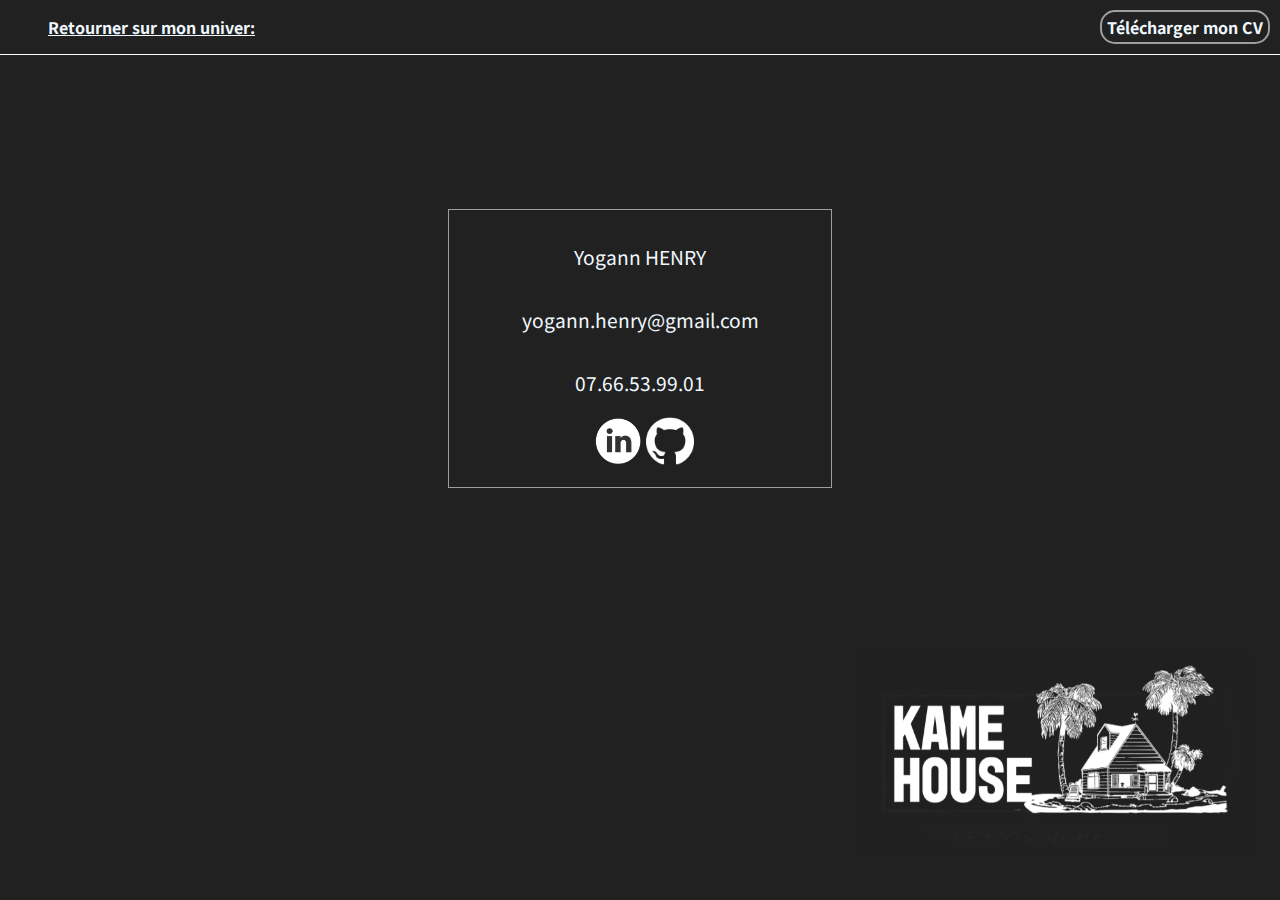
<file: contact.html>
<!DOCTYPE html>
<html lang="en">

<head>
    <meta charset="UTF-8">
    <meta http-equiv="X-UA-Compatible" content="IE=edge">
    <meta name="viewport" content="width=device-width, initial-scale=1.0">
    <link rel="stylesheet" href="css/css package/reset.css">
    <link rel="stylesheet" href="css/styles.css">
    <link rel="stylesheet" href="css/menu.css">
    <link rel="stylesheet" href="css/contact.css">
    <link rel="preconnect" href="https://fonts.googleapis.com">
    <link rel="preconnect" href="https://fonts.gstatic.com" crossorigin>
    <link href="https://fonts.googleapis.com/css2?family=Noto+Sans+JP&display=swap" rel="stylesheet">
    <title>Contact Yogann HENRY</title>
</head>


<body>
    <header>
        <a class="acceuil" href="/index.html">Retourner sur mon univer:</a>
        <a class="downloadCV" href="images/CV Yoagnn HENRY Alternance.pdf" target="_blank">Télécharger mon CV</a>
    </header>
    <div class="principal-container">
        <div class="contact">
            <h2 class="contact_nom">Yogann HENRY</h2>
            <p class="contact_mail">yogann.henry@gmail.com</p>
            <p class="contact_telephone">07.66.53.99.01</p>
        </div>

        <div class="nav__icone">
            <a class="menu__icone" target="_blank" href="https://www.linkedin.com/in/yogann-henry-939192a7/"><img
                    src="./images/icone menu/pngegg (8).png"></a>
            <a class="menu__icone" target="_blank" href="https://github.com/YogannHenry?tab=repositories"><img
                    src="./images/icone menu/github.png"></a>

        </div>
    </div>

    <img class="contact-background-image" src="/images/kamewhite.png" alt="goku sur  un nuage">

</body>

</html>
</file>
<file: css/styles.css>
:root {
  --text-light-shadow: 0px 2px 4px #000;
  --text-color-main-theme: #282c34
}


body {
  font-family: sans-serif;
  line-height: 1.3;    
  
  max-width: 100vw
    
}

@import url('https://fonts.googleapis.com/css?family=Encode+Sans+Condensed:400,600');




/* ----------------------------Article/card Start---------------------- */

.page2{
background-color: #f7f7f7;
height: 100vh;
width: 99.2vw;
display: flex;
flex-direction: column;
justify-content: center;
justify-content: space-between;
}

/* f7f7f7 */

.container {
max-width: auto;
width: 72em;
background-color: #f7f7f7;
margin-top: 8%;
padding: 40px 0;

}

@media (max-width: 1980px){
  .container {
          width: 71em; 
    };
};

.slide-container{
margin: 0 30px;
overflow: hidden;

}

.article-list {
width:  auto;  
padding: 2em;
padding-top: 6em ;
}

.article{
  padding: 1rem;
  margin: 1em;
  border: 1px solid #eaeaea;
  max-width: 19em;
  min-width: 19em;
  gap: 20;
  background-color: #f7f7f7;     
  position: relative;            
  overflow: hidden;        
  border-radius: 25px;
  max-height: 24em;
  min-height: 24em;
  filter:drop-shadow(4px 4px 3px black);
  transition: all .3s cubic-bezier(0,0,.5,1);  
}

.article:hover{
filter:drop-shadow(6px 6px 9px black);
transition-duration: .45s;
  
}



.article__couche1{
display: flex;
justify-content: space-between;
flex-direction: column-reverse;
align-items: center;
height: 100%;
position: absolute;
  
}

.couche1__image{
  width: 60%;
  margin-top: 4em;
  }

.article:hover .article__couche1{
  opacity: 0;
  transition: all .5s
}

.article .article__couche2{   
  
  height: 24em;
  position: relative;   /* positionnement hors flux */
  left: -110%;          /* décalage à gauche toute */
  padding: 0 .25em;     /* un peu d'espace latéral */
  color: #000000;          /* couleur du texte à ajuster suivant le besoin */
  background: #f7f7f7;     /* couleur du fond à ajuster suivant le besoin */
  transition: all 2s  ;  /* la transition à appliquer */
opacity:0;
transition: opacity 2s;
display: flex;
flex-direction: column;
justify-content: space-between;
width: 19em;
}



.article:hover .article__couche2{
  left: 0em;
  height: 24em;
  overflow: hidden;

  border-radius: 25px 10px 10px 25px;
  opacity: 1;

}

.article__couche1 .article__title {
  font-size: 1.2rem;
  font-weight: bold;
  margin-bottom: 1rem;
  border: solid orange 2px;
  border-radius: 24px 24px 24px 24px;
  padding: 0.5em;
  color: orange;
  box-shadow: #000 1px 1px 1px 0px;
  margin-top: 2em;
  margin-bottom: 4em;
}



.article__couche2 .article__header{
width: fit-content  ;
background-color: orange;
border: solid orange 2px;
background-color: orange;
border-radius: 24px 24px 24px 24px;
padding: 0.5em;
color: #f7f7f7;
box-shadow: #000 1px 1px 1px 0px;
text-align: center;
margin:auto


}

.article__couche2 .article__content{
padding-top: 4em;
padding-left: 1em;
height: 17em;
overflow-y: scroll;
scroll-behavior: smooth;
margin-top: 2em;
display: flex;
flex-direction: column;



   }

.article__content::-webkit-scrollbar {
width: 12px; /* width of the entire scrollbar */

}

.article__content::-webkit-scrollbar-track {
background: orange; /* color of the tracking area */
border-radius: 0px 25px 25px 0px ;
}

.article__content::-webkit-scrollbar-thumb {
background-color: blue; /* color of the scroll thumb */
border-radius: 20px; /* roundness of the scroll thumb */
border: 3px solid orange; /* creates padding around scroll thumb */
}

.article__couche2 .article__title {
font-size: 1.2rem;
font-weight: bold;


}

.display__articleCouche2{
display: flex;
align-items: center;
margin-bottom: 1rem;
gap: 0.5rem;
flex-direction: column;
text-align: center;

}

.display__articleApprentissage{
display: flex;
align-items: center;
margin-bottom: 1rem;
gap: 0.5rem;
flex-direction: column;
text-align: left;
}
.display__articleApprentissage h4{
padding-bottom: 0.5em;
}
.article__info {
  margin-bottom: 1rem;
  display: flex;
  align-items: center;
  gap: 0.5rem;
}



img {
  width: 3rem;
}

.image__slide{
width: 100%;
height: 100%;
}
.button__slide{
font-weight: bold; 
color: orange;
border-radius: 25px;
box-shadow: 0 0 15px rgba(227, 133, 10, 0.2);

}


.hobbie__title{
position: absolute;
bottom: 10%;
text-align: center;
color: #ffffff;
font-size: 2em;
font-weight: bold;
left: 15%;

}

h4{
  font-weight: bold;
  font-size: 1.2em;
  color: orange;
  text-decoration: underline;
}

h5{
font-weight: bold;
font-size: 1.1em;
color: rgb(68, 54, 30);
text-decoration: underline;
}

.images__langue{
height: auto;
width: auto;
padding-bottom: 4rem;
}
time {
  color: gray;
  font-size: 0.9em;
  margin-bottom: 2em;
  /* border-bottom: solid black 1px;
  padding-bottom: 2em;
  width: 80%; */
  
}

.article__excerpt {
font-size: 1.2em;    

}

.article__footer a {
  color: #007bff;
  font-weight: bold;
  text-decoration: underline;
}

.article__footer a:hover {
  color: #0056b3;
}

.hide__a{
display:none;
}

.article__couche2 .Saison__1 .article__content{
display: flex;
flex-wrap: wrap;
background-color: #000;


}

.image__DadWayIfLife{
width: 85%;
border: solid 1px black;  
}

.link__projet{
color: #0056b3;
text-decoration: underline;
}

.link__projet:hover{
color: #007bff;
text-decoration: underline;
}




.swiper-navBtn{
color: #e50c0c;
height: 40px;
width: 40px;
background: #fff;
border-radius: 50%;
}

.swiper-navBtn::before,
.swiper-navBtn::after{
font-size:  18px;
font-weight: bold;
}

.swiper-pagination-bullet {
background-color: #000;

}



/* @keyframes write-text {
  0%   { content: 'E'; }
  1%   { content: 'En'; }
  2%   { content: 'Ent'; }
  3%   { content: 'Enth'; }
  5%   { content: 'Entho'; }
  6%   { content: 'Enthou'; }
  7%   { content: 'Enthous'; }
  9%   { content: 'Enthousi'; }
  10%  { content: 'Enthousia'; }
  11%  { content: 'Enthousias'; }
  12%  { content: 'Enthousiast'; }
  13%  { content: 'Enthousiaste'; }
  20%  { content: 'Enthousiast'; }
  21%  { content: 'Enthousias'; }
  22%  { content: 'Enthousia'; }
  23%  { content: 'Enthousi'; }
  24%  { content: 'Enthous'; }
  25%  { content: 'Enthou'; }
  26%  { content: 'Entho'; }
  27%  { content: 'Enth'; }
  28%  { content: 'Ent'; }
  29%  { content: 'En'; }
  30%  { content: 'E'; }
  31%  { content: ''; }
  35%  { content: 'C'; }
  36%  { content: 'Cu'; }
  36%  { content: 'Cur'; }
  37%  { content: 'Curi'; }
  38%  { content: 'Curie'; }
  40%  { content: 'Curieu'; }
  41%  { content: 'Curieux'; }
  49%  { content: 'Curieu'; }
  50%  { content: 'Curie'; }
  51%  { content: 'Curi'; }
  53%  { content: 'Cur'; }
  53%  { content: 'Cu'; }
  54%  { content: 'C'; }
  55%  { content: ''; }
  65%  { content: 'P'; }
  66%  { content: 'Pa'; }
  67%  { content: 'Pas'; }
  68%  { content: 'Pass'; }
  69%  { content: 'Passi'; }
  71%  { content: 'Passio'; }
  72%  { content: 'Passion'; }
  73%  { content: 'Passionn'; }
  74%  { content: 'Passionné'; }
  86%  { content: 'Passionn'; }
  87%  { content: 'Passion'; }
  88%  { content: 'Passio'; }
  89%  { content: 'Passi'; }
  90%  { content: 'Pass'; }
  91%  { content: 'Pas'; }
  92%  { content: 'Pa'; }
  93%  { content: 'P'; }
  100% { content: ''; }
} */





@media (max-width: 1981px){

body{
height: 100vh;
}

.container{
  top: -11%;
}
}




@media (max-width: 760px) {
  
  .swiper-button-next {
    right: 20px;
    opacity: 0;
  }

  .swiper-button-prev {
    left: 20px;
    transform: rotate(90deg);
    opacity: 0;
  }

  .swiper-wrapper {
      flex-wrap: wrap;
}

.article{
  padding: 1rem;
  margin: 1em; 
  max-width: 17em;
  min-width: 17em;      
  max-height: 24em;
  min-height: 24em;
 
}
.article .article__couche2{   
  

width: 17em;
}

}
</file>
<file: css/menu.css>
:root {
  --text-light-shadow: 0px 2px 4px #000;
  --text-color-main-theme: #282c34
}



  /* ----------------------------Main Menu latéral Start---------------------- */


  main {   
    display: flex;
    flex-direction: column;   
  }


  /* bouton du menu  */
  #nav-container{
    position: fixed;
    top: 2%;    
      }

.button {
  background-color: var(--text-color-main-theme); 
    display: flex;
    flex-direction: column;
    justify-content: center;
    z-index: 6;    
    border-radius: 0;
    background: transparent;
    height: 70px;
    width: 30px;
    cursor: pointer;
    pointer-events: auto;
    margin-left: 25px;
    touch-action: manipulation;
    -webkit-tap-highlight-color: rgba(0,0,0,0);
    
   
  }

.icon-bar {
  display: block;
  width: 100%;
  height: 3px;  
  transition: .3s;
  background-color: var(--text-color-main-theme); 
  
}
.icon-bar + .icon-bar {
  margin-top: 5px;
}


#nav-container:focus-within .button {
  pointer-events: none;
  opacity: 0%;
}
#nav-container:focus-within .icon-bar:nth-of-type(1) {
  transform: translate3d(0,8px,0) rotate(45deg);
}
#nav-container:focus-within .icon-bar:nth-of-type(2) {
  opacity: 0;
}
#nav-container:focus-within .icon-bar:nth-of-type(3) {
  transform: translate3d(0,-8px,0) rotate(-45deg);
}

#nav-content {
  border-radius: 0px 10px 10px 0px;
 
  padding: 20px;
  width: 90%;
  height: auto;
  max-width: 13%;
  position: fixed;
  top: 0;
  left: 0;  
  background: #ececec;  
  -webkit-tap-highlight-color: rgba(0,0,0,0);
  transform: translateX(-100%);
  transition:  .3s;
  will-change: transform;  
  background-color: var(--text-color-main-theme);   
  z-index: 10;     
  left: 0;    
  padding: 2rem 0rem 1rem 1rem;
  display: flex;
  flex-direction: column;
  overflow-y: scroll;
  filter:drop-shadow(5px 5px 5px black)   
}

#nav-container:focus-within #nav-content {
  transform: none;
  
}

#nav-content::-webkit-scrollbar {
    width: 10px; /* width of the entire scrollbar */    
  }
  
  #nav-content::-webkit-scrollbar-track {
    background: var(--text-color-main-theme); /* color of the tracking area */
    border-radius: 0px 25px 25px 0px ;
  }
  
  #nav-content::-webkit-scrollbar-thumb {
    background-color: #eee; /* color of the scroll thumb */
    border-radius: 20px; /* roundness of the scroll thumb */
    border: 3px solid var(--text-color-main-theme); /* creates padding around scroll thumb */
  }

  
.header__bloc{
    display: flex;
    flex-direction: column;
    justify-content: space-between;
    height: auto;
   
}

.header__title {
    color: white;
    text-transform: uppercase;
    font-size: 1.5rem;
    font-weight: bold;    
    line-height: 1;
}

.header__nom{
  color: white;
  font-size: 1.5rem;
  padding-top: 4%;
}
.header__profilimage{
    width: 100%;
    margin-left: auto;
    margin-right: auto;
    margin-bottom: 0.5em;

}

.nav__icone{
  display: flex;
  
  justify-content: space-around;
}

.menu__icone{
  
  transition:  .3s;
  width: fit-content;
  padding: 2%;
 

}

.menu__icone:hover{
scale: 1.2;
color: var(--text-color-main-them);
}

/* ----------------------------Header Menu latéral fin---------------------- */



@media (max-width: 450px){

  #nav-container{
    position: fixed;
    top: 0%; 
    z-index: 2;   
      }

      #nav-content {
     
        width: 90%;
       
        max-width: 60%;
      }
  
}
</file>
<file: css/contact.css>
header{
background-color: #212121;
color: aliceblue;
font-weight: bold;
padding: 0.6em;
padding-left: 3em;
border-bottom: solid white 1px;
display: flex;
justify-content: space-between;
align-items: center;

}

.acceuil{
    text-decoration: underline;
}
.downloadCV{
    border: solid 2px rgb(158, 158, 158);
    padding: 5px;
    border-radius: 15px;
}


body{
    background-color: #212121;
    font-family: 'Noto Sans JP', sans-serif;
}

.principal-container{
    display: flex;
    flex-direction: column;
    align-items: center;
    margin-top: 12%;
    border: solid 1px rgb(158, 158, 158);
    margin-left: 35%;
    margin-right: 35%;
    padding: 1em;
}

.contact{
    top: 50%;
    display: block;  
    text-align: center;
    font-size: 1.2em;
    color: aliceblue;

}

.contact_nom{
    padding: 1em;
}

.contact_mail{
    padding: 1em;
}

.contact_telephone{
    padding: 1em;
}

.contact-background-image{
    width: 25rem;
    right: 2%;
    position: fixed    ;   
    bottom: 5%;

}

@media (max-width: 760px) {

    .principal-container{
        
        border: solid 0px rgb(158, 158, 158);
   
    }
}
</file>
